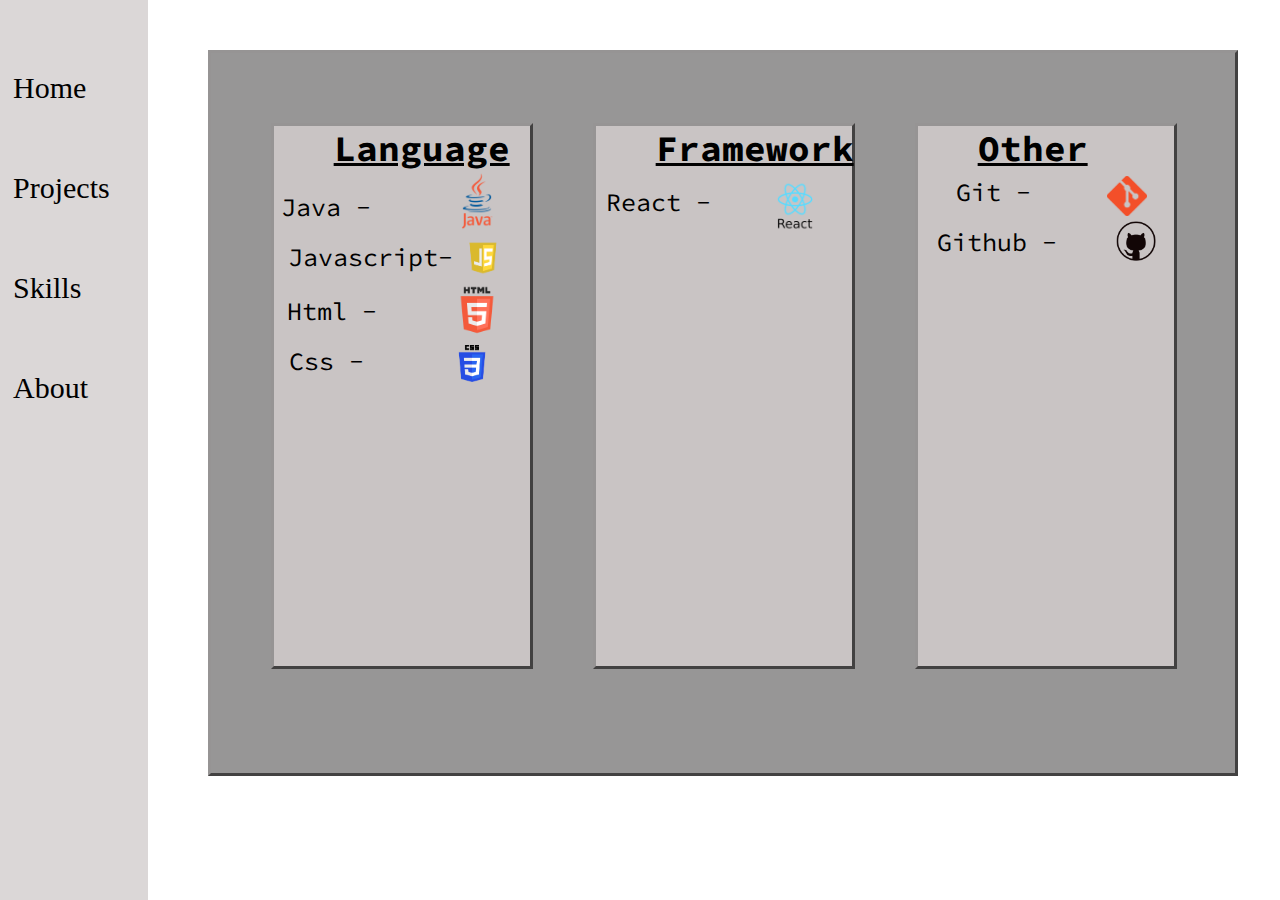
<file: Skills.html>
<html lang="en">

<head>
    <meta charset="UTF-8">
    <meta http-equiv="X-UA-Compatible" content="IE=edge">
    <meta name="viewport" content="width=device-width, initial-scale=1.0">
    <title>Personal Portfolio Website</title>
    <link rel="stylesheet" href="./css/skill.css">
</head>

<body>
    <div class="container">

        <div class="sidebar">
            <nav>
                <ul>
                    <li><a href="index.html">Home</a></li>
                    <li><a href="Projects.html">Projects</a></li>
                    <li><a href="Skills.html">Skills</a></li>
                    <li><a href="About.html">About</a></li>
                </ul>
            </nav>

        </div>

        <div class="main">
            <div class="skillcont">
                <div class="skill1">
                    <div class="lang">Language</div>

                    <div class="java">
                        <div class="javatext">Java -</div>
                        <div class="imgjava"><img src="./images/java.png" alt="" width="60"></div>
                    </div>

                    <div class="javascript">
                        <div class="js">Javascript-</div>
                        <div class="imgjs"><img src="./images/js.png" alt="" width="60"></div>
                    </div>

                    <div class="html">
                        <div class="html1">Html -</div>
                        <div class="htmlimg"><img src="./images/html.png" alt="" width="50"></div>
                    </div>

                    <div class="css">
                        <div class="css1">Css -</div>
                        <div class="cssimg"><img src="./images/css1.png" alt="" width="60"></div>
                    </div>
                </div>

                <div class="skill2">
                    <div class="frame">Framework</div>
                    <div class="react">
                        <div class="react1">React -</div>
                        <div class="reactimg"><img src="./images/react.png" alt="react-img" width="60"></div>
                    </div>
                  
                </div>
                <div class="skill3">
                    <div class="other">Other</div>
                    <div class="github1">
                        <div class="git1">Git -</div>
                        <div class="gitimg"><img src="./images/git.webp" alt="" width="40"></div>
                    </div>
                    <div class="github">
                        <div class="github1">Github -</div>
                        <div class="githubimg"><img src="./images/github.png" alt="" width="40"></div>
                    </div>
                    
                </div>
            </div>

        </div>
    </div>
</body>

</html>
</file>
<file: css/skill.css>
@import url('https://fonts.googleapis.com/css2?family=Source+Code+Pro:wght@800&display=swap');
* {
    margin: 0;
    padding: 0;

}

.container {
    display: flex;
    
}
.main {
     height: 100vh;
     width: 100%;

 }
 .skillcont{
    display: flex;
    background-color: rgb(151, 150, 150);
    border: rgb(150, 148, 148) solid;
    margin-top: 50;
    width: 80vw;
    height: 80vh;
    margin-left: 60px;
    border-style:outset;
    font-family: 'Source Code Pro', monospace;
   
   
 }

.sidebar{
    background-color: rgb(219, 215, 215);
    height: 100vh;
    border-color: black;
    
    
}
.sidebar nav{
    padding: 38px;
}
.sidebar nav li {
    list-style: none; 
    font-size: 30px;
    padding: 33px 0;
    margin-left: -25;
}
.sidebar nav li a{
    text-decoration: none;
      color: black;
}

.skill1{
    background-color: rgb(201, 196, 196);
    border: rgb(150, 148, 148) solid;
    width: 20vw;
    height: 60vh;
    margin-left:60px;
    margin-top: 70;
    border-style:outset;
  
    }
.skill2{
    background-color: rgb(201, 196, 196);
    border: rgb(150, 148, 148) solid;
    width: 20vw;
    height: 60vh;
    margin-left:60px;
    margin-top: 70;
    border-style:outset;
    

}
.skill3{
    background-color: rgb(201, 196, 196);
    border: rgb(150, 148, 148) solid;
    width: 20vw;
    height: 60vh;
    margin-left:60px;
    margin-top: 70;
    border-style:outset;
}
.lang{
    color: black;
    font-size: 36;
    margin-left: 60;
    font-weight: bold;
    text-decoration-line:underline;
}
.frame{
    color:black;
    font-size: 36;
    margin-left: 60;
    font-weight: bold;
    text-decoration-line:underline;
    
}
.other{
    color:black;
    font-size: 36;
    margin-left: 60;
    font-weight: bold;
    text-decoration-line:underline;
    
}
.java{
    display: flex;
    justify-content: space-around;
    margin-top: 10;
    font-weight: none;
}
.javascript{
    display: flex;
    justify-content: space-around;
    margin-top: 10;
}
.html{
    display: flex;
    justify-content: space-around;
    margin-top: 10;
}
.css{
    display: flex;
    justify-content: space-around;
    margin-top: 10;
}
.react{
    display: flex;
    justify-content: space-around;
    margin-top: 10;
}
.javatext{
    font-size: 25;
    margin-left: -15;
    margin-top: 10;
}
.js{
    font-size: 25;
    margin-left: 14;
    margin-top: -0;
}
.css1{
    font-size: 25;
    margin-left: -24;
}
.html1{
    font-size: 25;
    margin-left: -24;
    margin-top: 10;
}
.react1{
    font-size: 25;
    margin-left: -16;
    margin-top: 5;
}
.imgjava{
    margin-left: 30;
    margin-top: -10;
}
.imgjs{
    margin-right: 28;
}
.reactimg{
    margin-top: -5;
}
.htmlimg{
    margin-right: -10;
}
.cssimg{
    margin-right: -12;
}
    
.github1{
    font-size: 25;
    margin-right: 43;
    margin-top: 5;
    display: flex;
    justify-content: space-around;
}   
.github{
    font-size: 25;
    margin-left: 12;
    margin-top: 5;
    display: flex;
    justify-content: space-around;
}  
.gitimg{
    margin-right: -54;
}
.githubimg{
    margin-right: 10;
}
</file>
